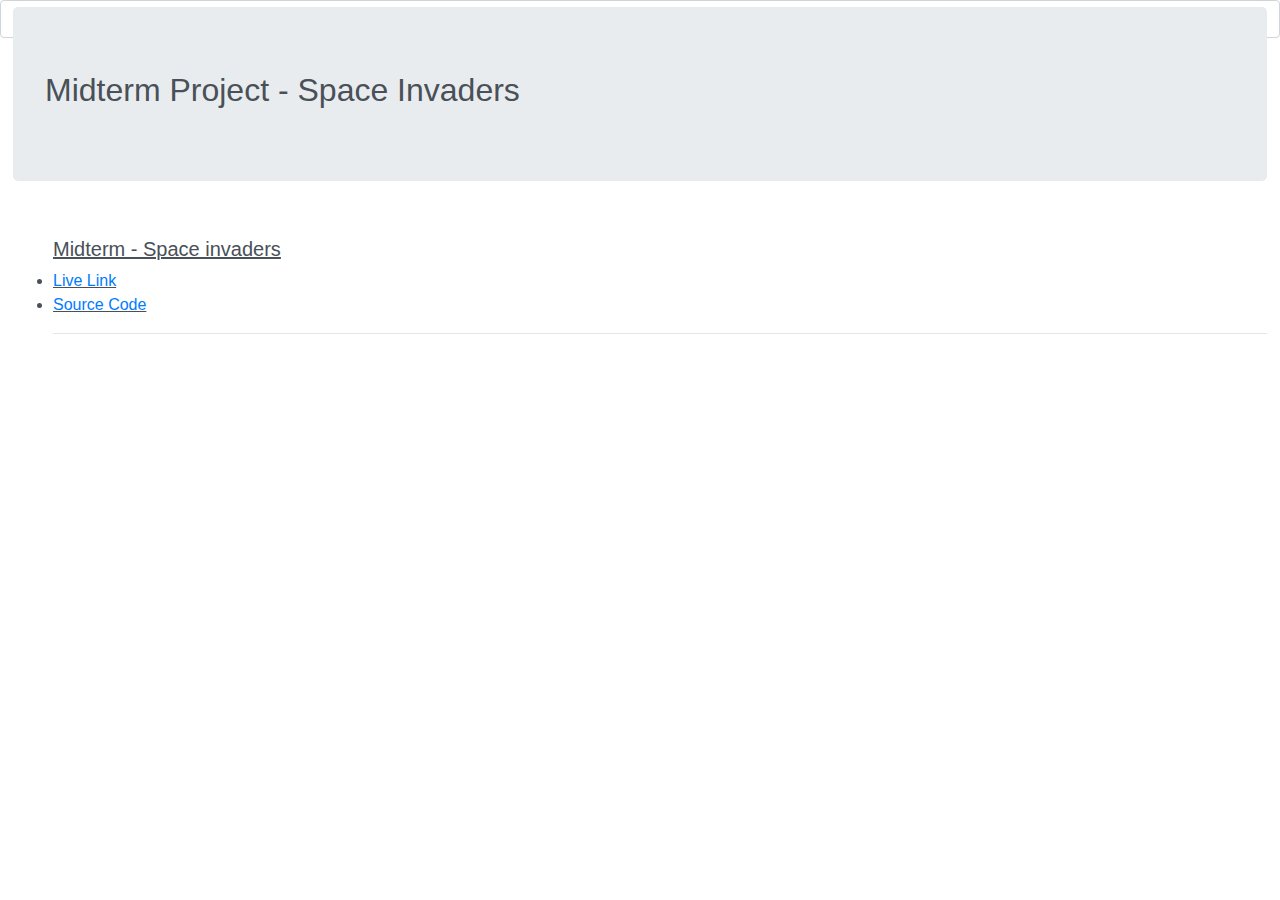
<file: index.html>
<!DOCTYPE html>
<html lang="en">
<head>
    <meta charset="UTF-8">
    <title>ITEC 2560 Project Links</title>

    <link rel="stylesheet" href="https://stackpath.bootstrapcdn.com/bootstrap/4.4.1/css/bootstrap.min.css" integrity="sha384-Vkoo8x4CGsO3+Hhxv8T/Q5PaXtkKtu6ug5TOeNV6gBiFeWPGFN9MuhOf23Q9Ifjh" crossorigin="anonymous">
    <link rel="stylesheet" href="index.css">

</head>
<body class="form-control">
<div class="jumbotron">
    <h2>Midterm Project - Space Invaders</h2>
</div>
<div class="links" name="links">

    <ul>
        <!--    Midterm Project-->
        <br><h5>Midterm - Space invaders</h5>
        <div class= "Links" id="'midterm">
            <li><a href="boundary_issues">Live Link</a></li>
            <li><a href="boundary_issues">Source Code</a></li>
        </div>
        <hr />
    </ul>
</div>
</body>
</html>
</file>
<file: index.css>
.links{
    text-decoration: underline
}

a:active {
    text-decoration: #811ca1;
}
</file>
